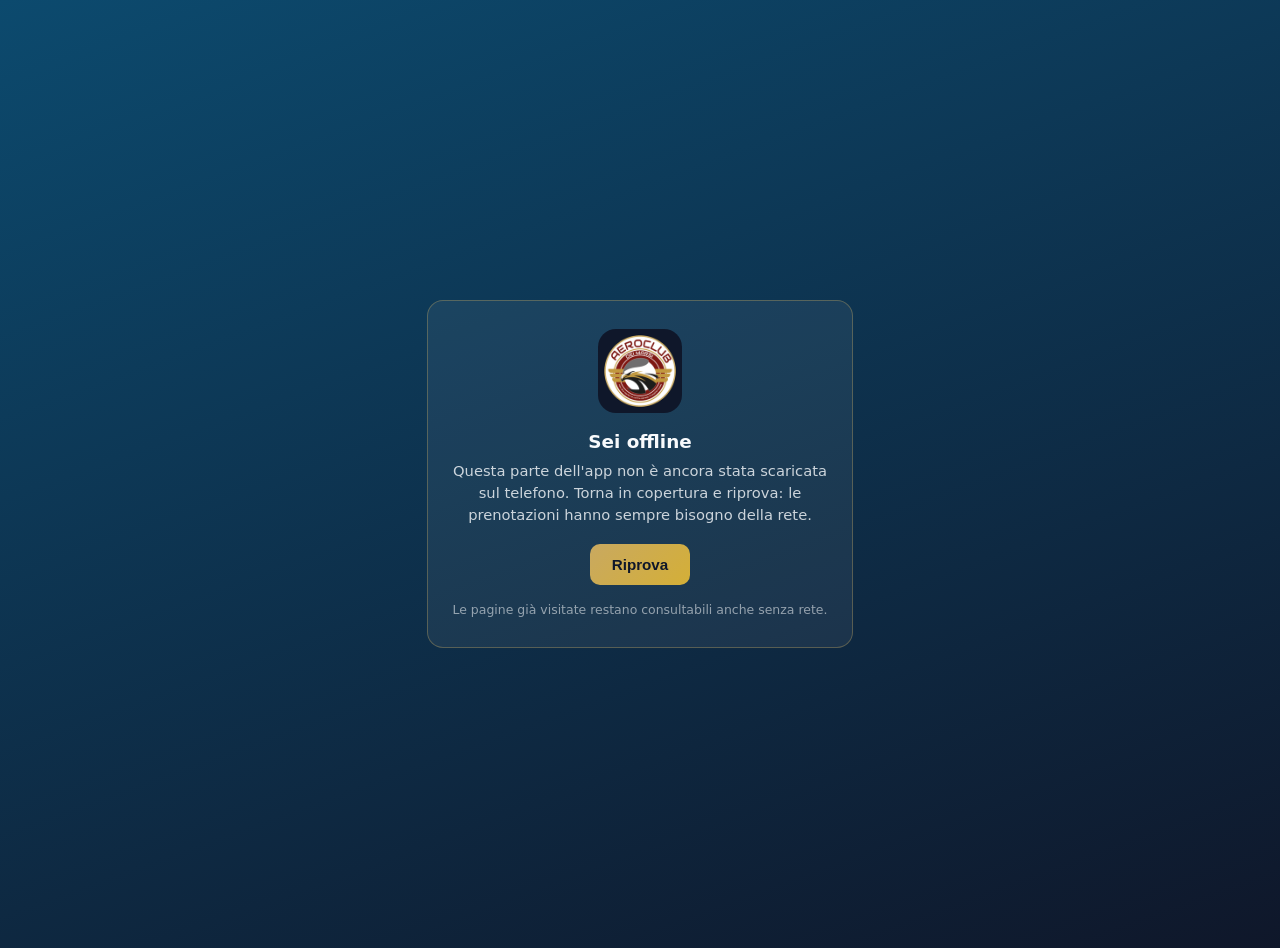
<file: offline.html>
<!DOCTYPE html>
<html lang="it">
<head>
<meta charset="UTF-8">
<meta name="viewport" content="width=device-width, initial-scale=1.0">
<meta name="theme-color" content="#0f172a">
<title>Sei offline · Aeroclub dei Marsi</title>
<style>
    body {
        margin: 0; min-height: 100vh;
        display: flex; align-items: center; justify-content: center;
        background: linear-gradient(160deg, #0c4a6e 0%, #0f172a 100%);
        font-family: 'Inter', -apple-system, BlinkMacSystemFont, 'Segoe UI', system-ui, sans-serif;
        color: #f8fafc; padding: 24px; text-align: center;
    }
    .box {
        max-width: 380px; background: rgba(255,255,255,.06);
        border: 1px solid rgba(201,169,96,.35); border-radius: 16px; padding: 28px 22px;
    }
    img { width: 84px; height: 84px; border-radius: 18px; margin-bottom: 14px; }
    h1 { font-size: 1.15rem; margin: 0 0 8px; font-weight: 700; }
    p { font-size: .92rem; line-height: 1.5; color: rgba(248,250,252,.8); margin: 0 0 18px; }
    button {
        background: linear-gradient(135deg, #c9a960 0%, #d4af37 100%);
        color: #0f172a; border: 0; border-radius: 10px; padding: 12px 22px;
        font-size: .95rem; font-weight: 700; cursor: pointer;
    }
    .hint { font-size: .78rem; color: rgba(248,250,252,.55); margin: 16px 0 0; }
</style>
</head>
<body>
    <div class="box">
        <img src="icon-192.png" alt="Aeroclub dei Marsi">
        <h1>Sei offline</h1>
        <p>Questa parte dell'app non è ancora stata scaricata sul telefono.
           Torna in copertura e riprova: le prenotazioni hanno sempre bisogno della rete.</p>
        <button onclick="location.href='./index.html'">Riprova</button>
        <p class="hint">Le pagine già visitate restano consultabili anche senza rete.</p>
    </div>
</body>
</html>
</file>
